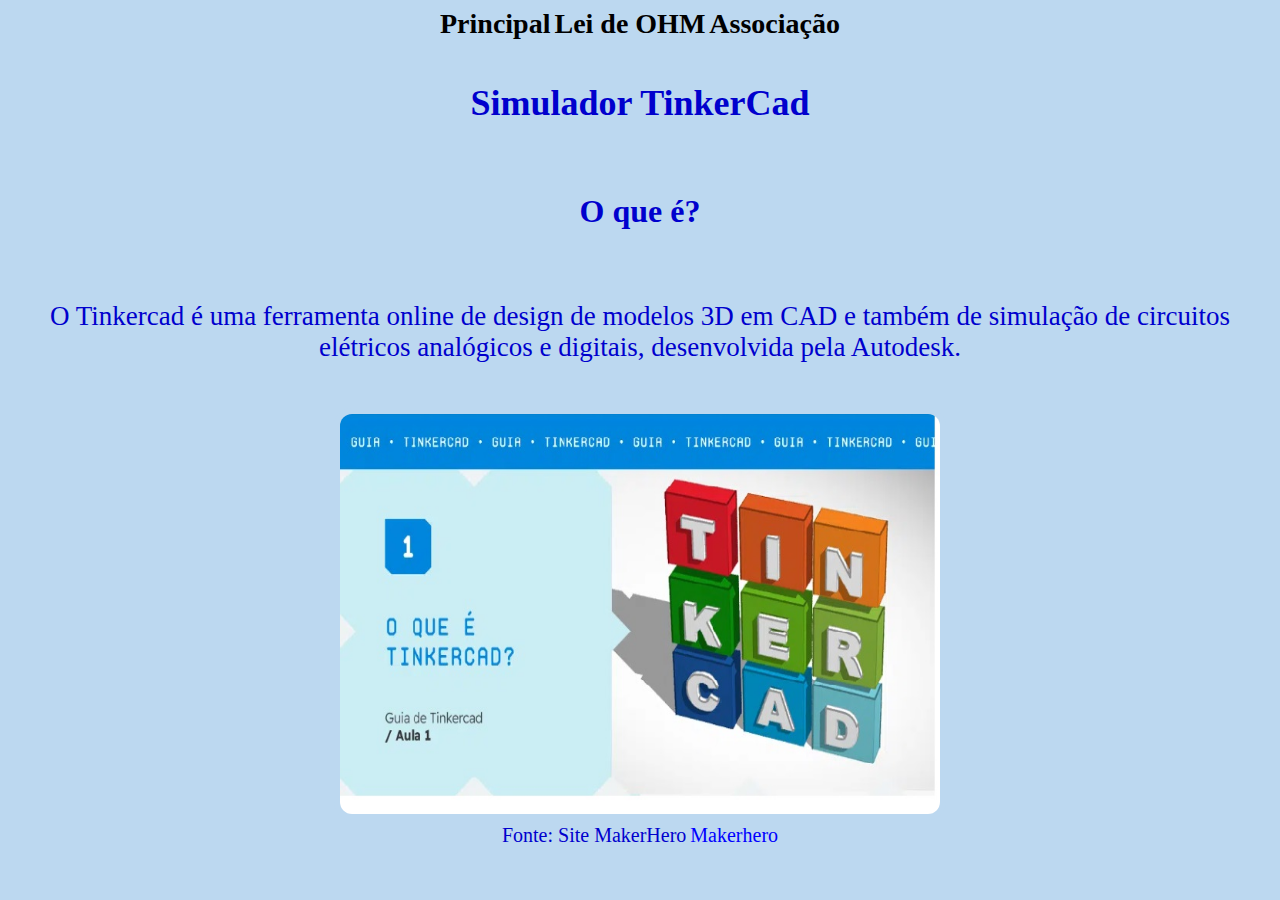
<file: index.html>
<!DOCTYPE html>
<html lang="pt-BR">
<head>
    <meta charset="UTF-8">
    <meta name="viewport" content="width=device-width, initial-scale=1.0">
    <link rel="stylesheet" href="style.css">
    <title>Lei de Ohm</title>
</head>
<body>
    <nav>
        <a href="./index.html">Principal</a>
        <a href="./lei_de_ohm.html">Lei de OHM</a>
        <a href="./associacao.html">Associação</a>
    </nav>
    <br>
    <h1>Simulador TinkerCad</h1>
    <br>
    <h2>O que é?</h2>
    <br>
    <p>O Tinkercad é uma ferramenta online de design de modelos 3D em CAD e também de simulação de circuitos elétricos analógicos e digitais, desenvolvida pela Autodesk.</p>
    <br>
    <div>
        <img src="./tinkercad.jpg" alt="imagem do Tinker Cad">
        <br>
        <small>Fonte: Site MakerHero</small>
        <a href="https://www.makerhero.com/guia/tinkercad/o-que-e/">Makerhero</a>    
    </div>
</body>
</html>
</file>
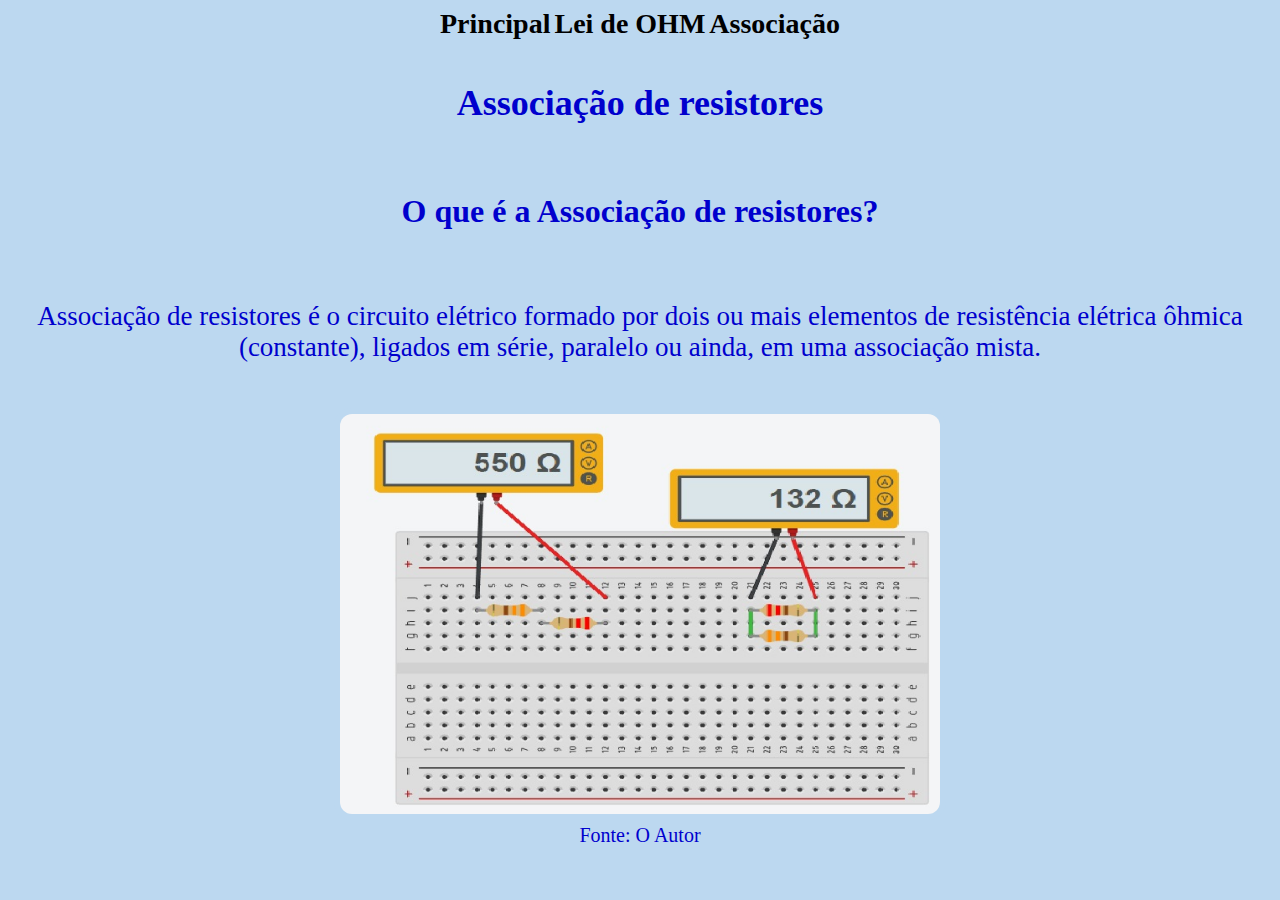
<file: associacao.html>
<!DOCTYPE html>
<html lang="pt-BR">
<head>
    <meta charset="UTF-8">
    <meta name="viewport" content="width=device-width, initial-scale=1.0">
    <link rel="stylesheet" href="style.css">
    <title>Lei de Ohm</title>
</head>
<body>
    <nav>
        <a href="./index.html">Principal</a>
        <a href="./lei_de_ohm.html">Lei de OHM</a>
        <a href="./associacao.html">Associação</a>
    </nav>
    <br>
    <h1>Associação de resistores</h1>
    <br>
    <h2>O que é a Associação de resistores?</h2>
    <br>
    <p>Associação de resistores é o circuito elétrico formado por dois ou mais elementos de resistência elétrica ôhmica (constante), ligados em série, paralelo ou ainda, em uma associação mista.</p>
    <br>
    <div>
        <img src="./associacao_resistor.jpg" alt="Imagem da Associação de Resistores">
        <br>
        <small>Fonte: O Autor</small>

    </div>


</body>
</html>
</file>
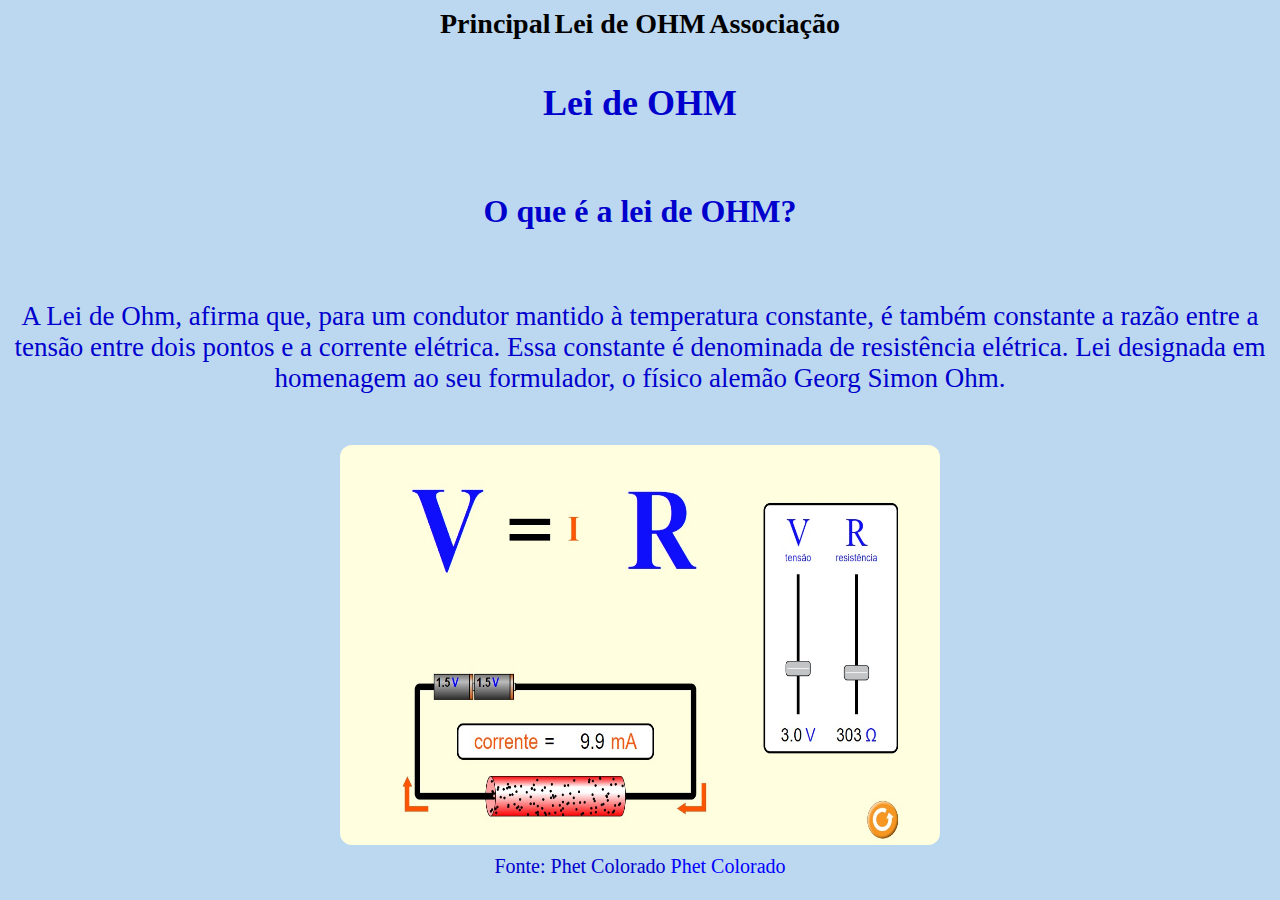
<file: lei_de_ohm.html>
<!DOCTYPE html>
<html lang="pt-BR">
<head>
    <meta charset="UTF-8">
    <meta name="viewport" content="width=device-width, initial-scale=1.0">
    <link rel="stylesheet" href="style.css">
    <title>Lei de Ohm</title>
</head>
<body>
    <nav>
        <a href="./index.html">Principal</a>
        <a href="./lei_de_ohm.html">Lei de OHM</a>
        <a href="./associacao.html">Associação</a>
    </nav>
    <br>
    <h1>Lei de OHM</h1>
    <br>
    <h2>O que é a lei de OHM?</h2>
    <br>
    <p>A Lei de Ohm, afirma que, para um condutor mantido à temperatura constante, é também constante a razão entre a tensão entre dois pontos e a corrente elétrica. Essa constante é denominada de resistência elétrica. Lei designada em homenagem ao seu formulador, o físico alemão Georg Simon Ohm.</p>
    <br>
    <div>
        <img src="./lei_ohm.jpg" alt="imagem da lei de ohm">
        <br>
        <small>Fonte: Phet Colorado </small>
        <a href="https://phet.colorado.edu/sims/html/ohms-law/latest/ohms-law_all.html?locale=pt_BR">Phet Colorado</a>
    </div>
</body>
</html>
</file>
<file: style.css>
body{
    background-color: hsl(208, 63%, 84%);
    color: mediumblue;
    text-align: center;

}

nav{
    text-align: center;
}

nav a{
    font-size: 28px;
    text-decoration: none;
    color:black;
    font-weight: bold;
}
a:hover{
    background-color: rgba(22, 67, 218, 0.781);
}
h1{
    font-size: 36px;
}
h2{
    font-size: 32px;
}
p{
    font-size: 27px;
}
div{
    text-align: center;
}
div img{
    width: 600px;
    height: 400px;
    border: solid hsl(208, 63%, 84%) 6px;
    border-radius: 18px;
}
small{
    font-size: 20px;
}
div a{
    color: blue;
    font-size: 20px;
    text-decoration: none;
}
</file>
